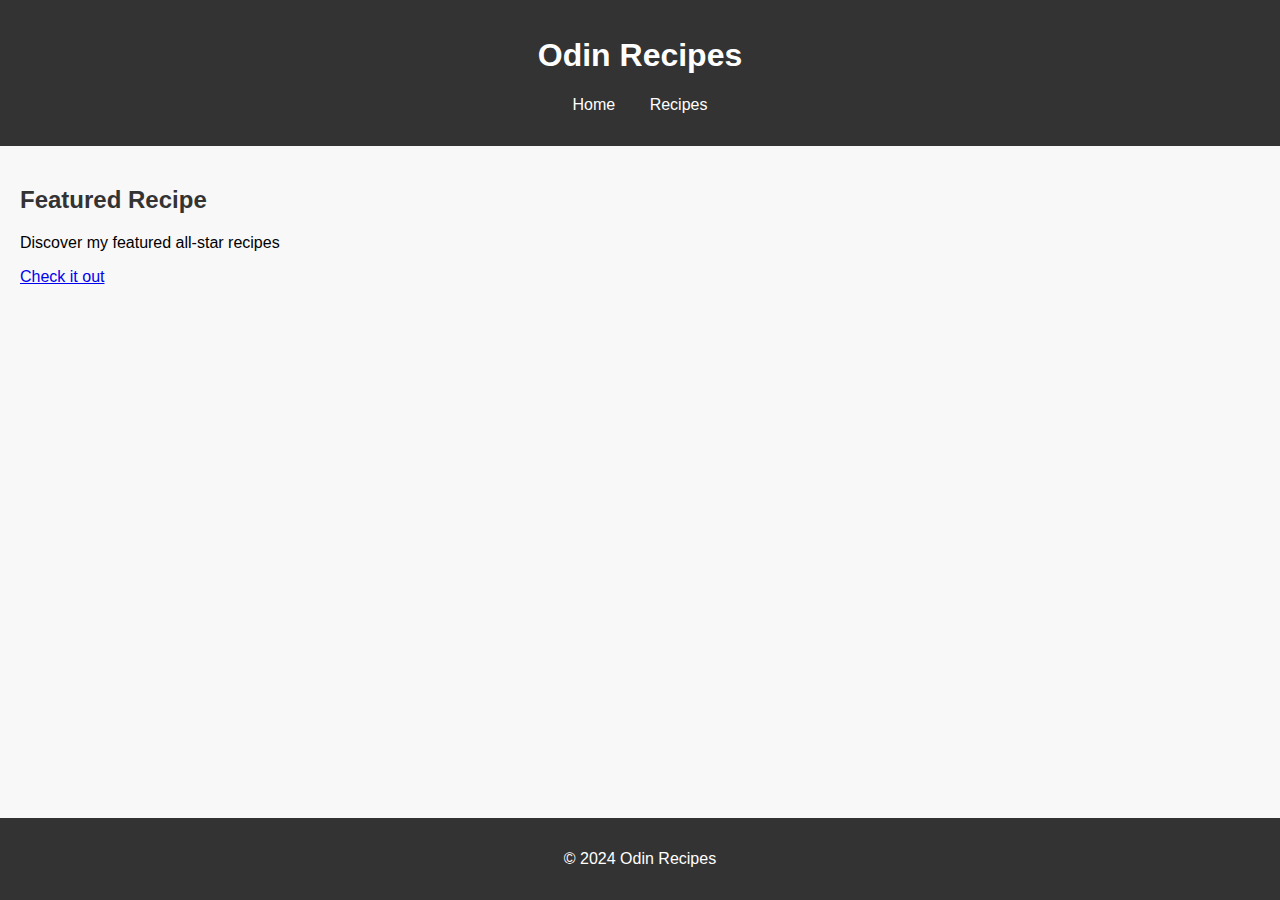
<file: index.html>
<!DOCTYPE html>
<html lang="en">

<head>
    <meta charset="UTF-8">
    <meta name="viewport" content="width=device-width, initial-scale=1.0">
    <title>Recipe Website</title>
    <link rel="stylesheet" href="styles.css">
</head>

<body>
    <header>
        <h1>Odin Recipes</h1>
        <nav>
            <ul>
                <li><a href="index.html">Home</a></li>
                <li><a href="recipes.html">Recipes</a></li>
            </ul>
        </nav>
    </header>
    <main>
        <section>
            <h2>Featured Recipe</h2>
            <p>Discover my featured all-star recipes</p>
            <a href="recipes.html">Check it out</a>
        </section>

    </main>
    <footer style="position: absolute;">
        <p>&copy; 2024 Odin Recipes</p>
    </footer>
</body>

</html>
</file>
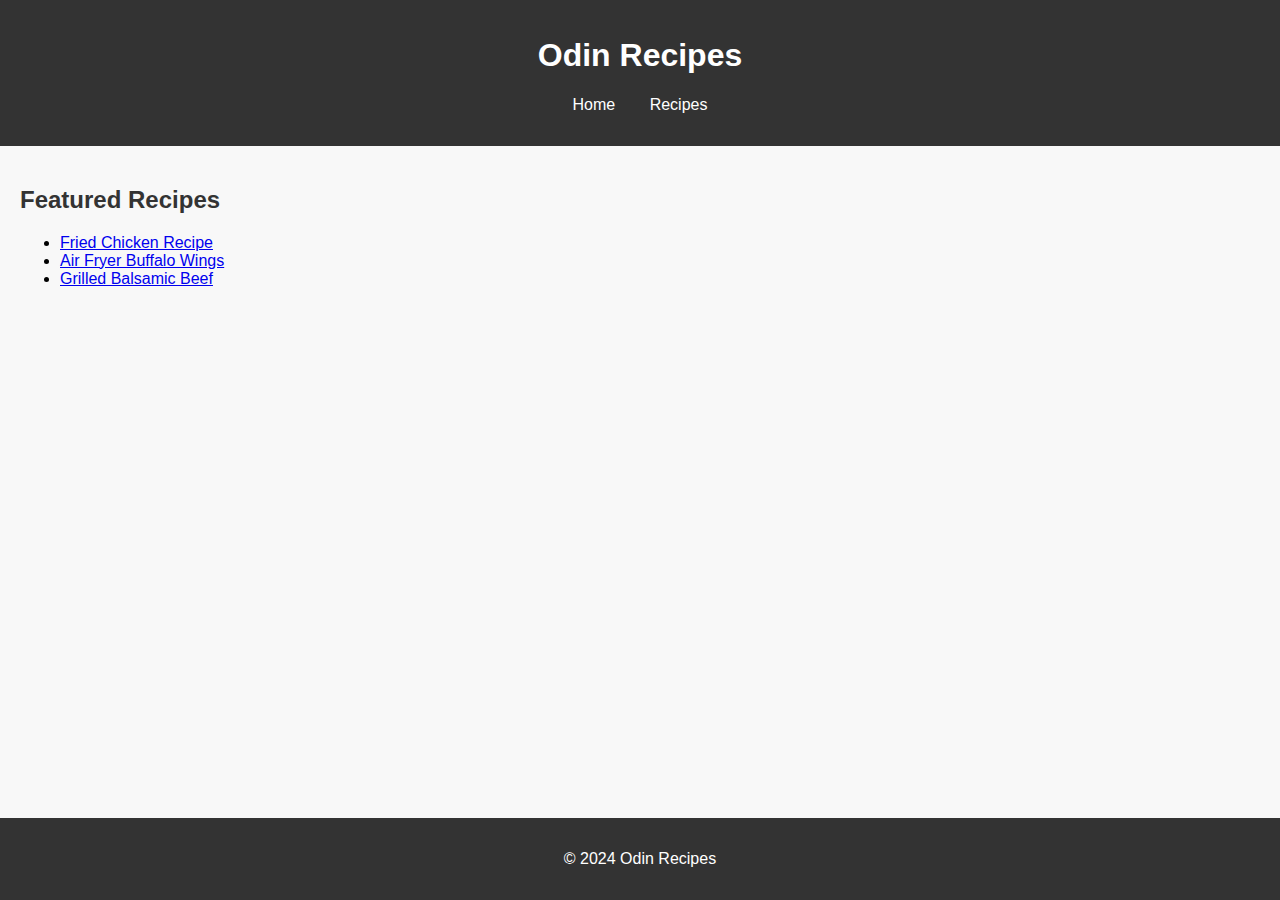
<file: recipes.html>
<!DOCTYPE html>
<html lang="en">

<head>
    <meta charset="UTF-8">
    <meta name="viewport" content="width=device-width, initial-scale=1.0">
    <title>Recipes</title>
    <link rel="stylesheet" href="styles.css">
</head>

<body>
    <header>
        <h1>Odin Recipes</h1>
        <nav>
            <ul>
                <li><a href="../index.html">Home</a></li>
                <li><a href="recipes.html">Recipes</a></li>
            </ul>
        </nav>
    </header>
    <main>
        <section>
            <h2>Featured Recipes</h2>
        </section>
        <section>
            <ul>
                <li><a href="recipes/friedchicken.html">Fried Chicken Recipe</a></li>
                <li><a href="recipes/BuffaloWings.html">Air Fryer Buffalo Wings</a></li>
                <li><a href="recipes/GrilledBeef.html">Grilled Balsamic Beef</a></li>
            </ul>
        </section>
    </main>
    <footer style="position: absolute;">
        <p>&copy; 2024 Odin Recipes</p>
    </footer>
</body>

</html>
</file>
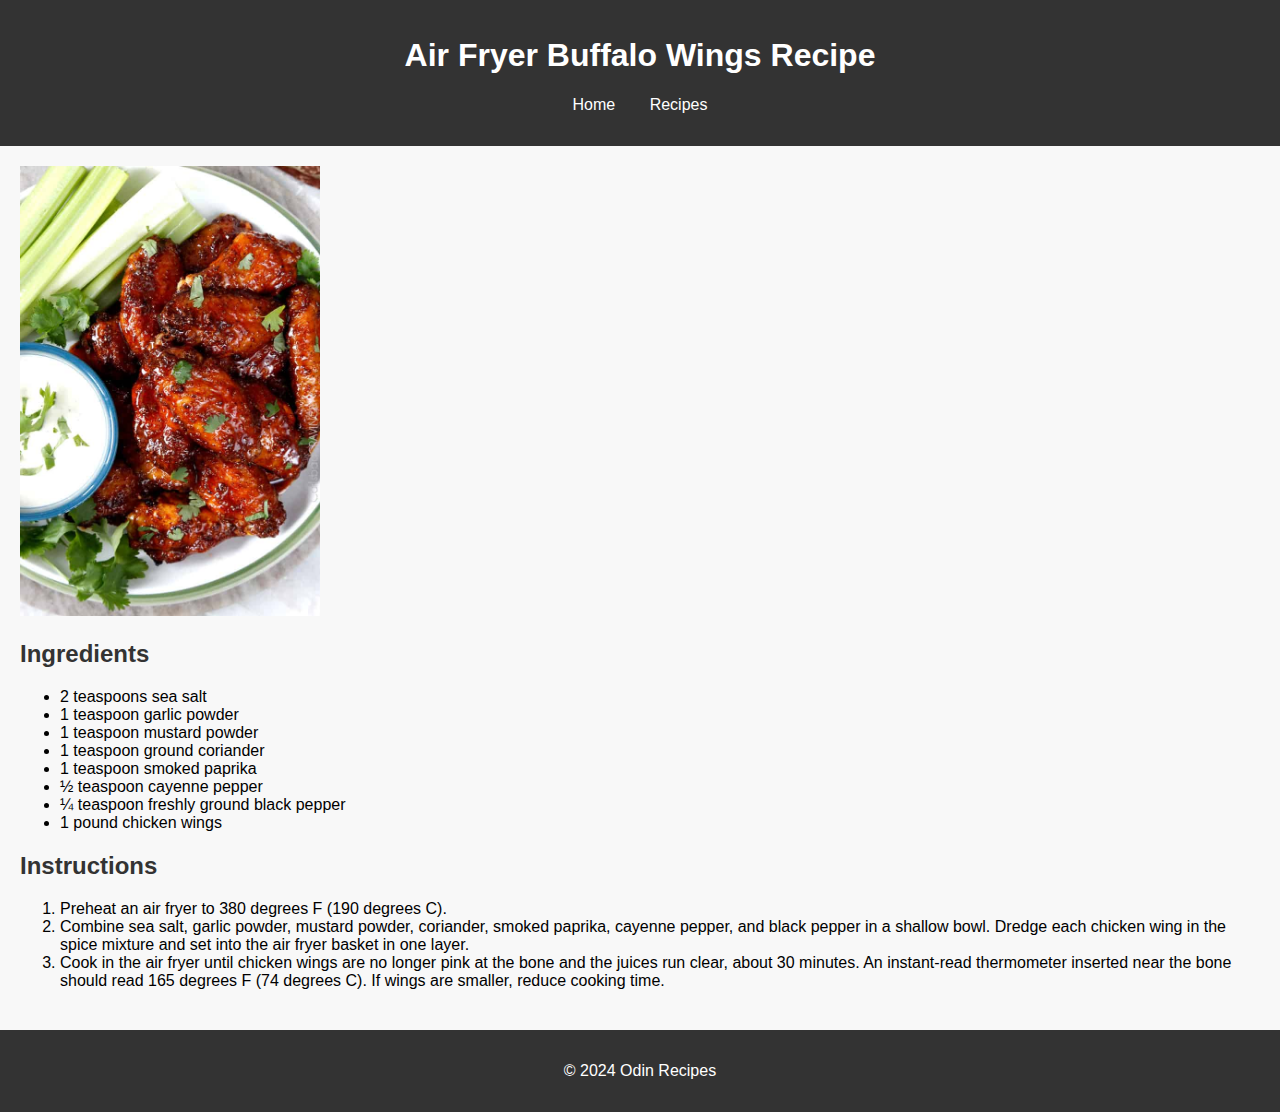
<file: recipes/BuffaloWings.html>
<!DOCTYPE html>
<html lang="en">

<head>
    <meta charset="UTF-8">
    <meta name="viewport" content="width=device-width, initial-scale=1.0">
    <title>Recipe</title>
    <link rel="stylesheet" href="../styles.css">
</head>

<body>
    <header>
        <h1>Air Fryer Buffalo Wings Recipe</h1>
        <nav>
            <ul>
                <li><a href="../index.html">Home</a></li>
                <li><a href="../recipes.html">Recipes</a></li>
            </ul>
        </nav>
    </header>
    <main>
        <section>
            <img src="../images/BuffaloWings.jpg" alt="Air Fried Buffalo Wings chicken"  width="300px">
        </section>
        <section>
            <h2>Ingredients</h2>
            <ul>
                <li>2 teaspoons sea salt</li>
                <li>1 teaspoon garlic powder</li>
                <li>1 teaspoon mustard powder</li>
                <li>1 teaspoon ground coriander</li>
                <li>1 teaspoon smoked paprika</li>
                <li>½ teaspoon cayenne pepper</li>
                <li>¼ teaspoon freshly ground black pepper</li>
                <li>1 pound chicken wings</li>
            </ul>
        </section>
        <section>
            <h2>Instructions</h2>
            <ol>
                <li>Preheat an air fryer to 380 degrees F (190 degrees C).</li>
                <li>Combine sea salt, garlic powder, mustard powder, coriander, smoked paprika, cayenne pepper, and
                    black pepper in a shallow bowl. Dredge each chicken wing in the spice mixture and set into the air
                    fryer basket in one layer.</li>
                <li>Cook in the air fryer until chicken wings are no longer pink at the bone and the juices run clear,
                    about 30 minutes. An instant-read thermometer inserted near the bone should read 165 degrees F (74
                    degrees C). If wings are smaller, reduce cooking time.</li>
            </ol>
        </section>
    </main>
    <footer>
        <p>&copy; 2024 Odin Recipes</p>
    </footer>
</body>

</html>
</file>
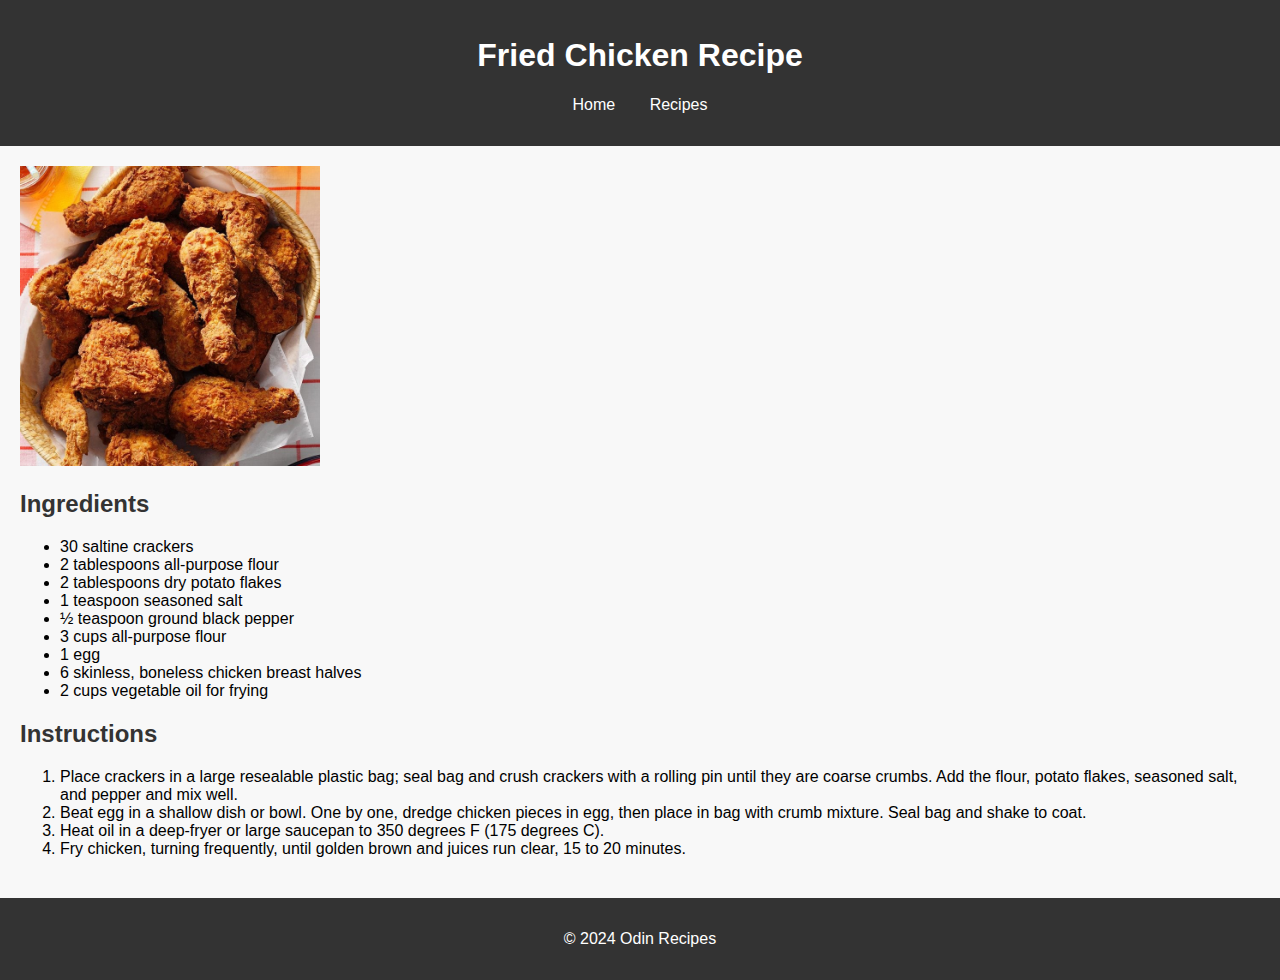
<file: recipes/friedchicken.html>
<!DOCTYPE html>
<html lang="en">

<head>
    <meta charset="UTF-8">
    <meta name="viewport" content="width=device-width, initial-scale=1.0">
    <title>Recipe</title>
    <link rel="stylesheet" href="../styles.css">
</head>

<body>
    <header>
        <h1>Fried Chicken Recipe</h1>
        <nav>
            <ul>
                <li><a href="../index.html">Home</a></li>
                <li><a href="../recipes.html">Recipes</a></li>
            </ul>
        </nav>
    </header>
    <main>
        <section>
            <img src="../images/friedchicken.jpg" alt="Fried chicken" width="300px">
        </section>
        <section>
            <h2>Ingredients</h2>
            <ul>
                <li>30 saltine crackers</li>
                <li>2 tablespoons all-purpose flour</li>
                <li>2 tablespoons dry potato flakes</li>
                <li>1 teaspoon seasoned salt</li>
                <li>½ teaspoon ground black pepper</li>
                <li>3 cups all-purpose flour</li>
                <li>1 egg</li>
                <li>6 skinless, boneless chicken breast halves</li>
                <li>2 cups vegetable oil for frying</li>
            </ul>
        </section>
        <section>
            <h2>Instructions</h2>
            <ol>
                <li>Place crackers in a large resealable plastic bag; seal bag and crush crackers with a rolling pin
                    until they are coarse crumbs. Add the flour, potato flakes, seasoned salt, and pepper and mix well.
                </li>
                <li>Beat egg in a shallow dish or bowl. One by one, dredge chicken pieces in egg, then place in bag with
                    crumb mixture. Seal bag and shake to coat.</li>
                <li>Heat oil in a deep-fryer or large saucepan to 350 degrees F (175 degrees C).</li>
                <li>Fry chicken, turning frequently, until golden brown and juices run clear, 15 to 20 minutes.</li>
            </ol>
        </section>
    </main>
    <footer>
        <p>&copy; 2024 Odin Recipes</p>
    </footer>
</body>

</html>
</file>
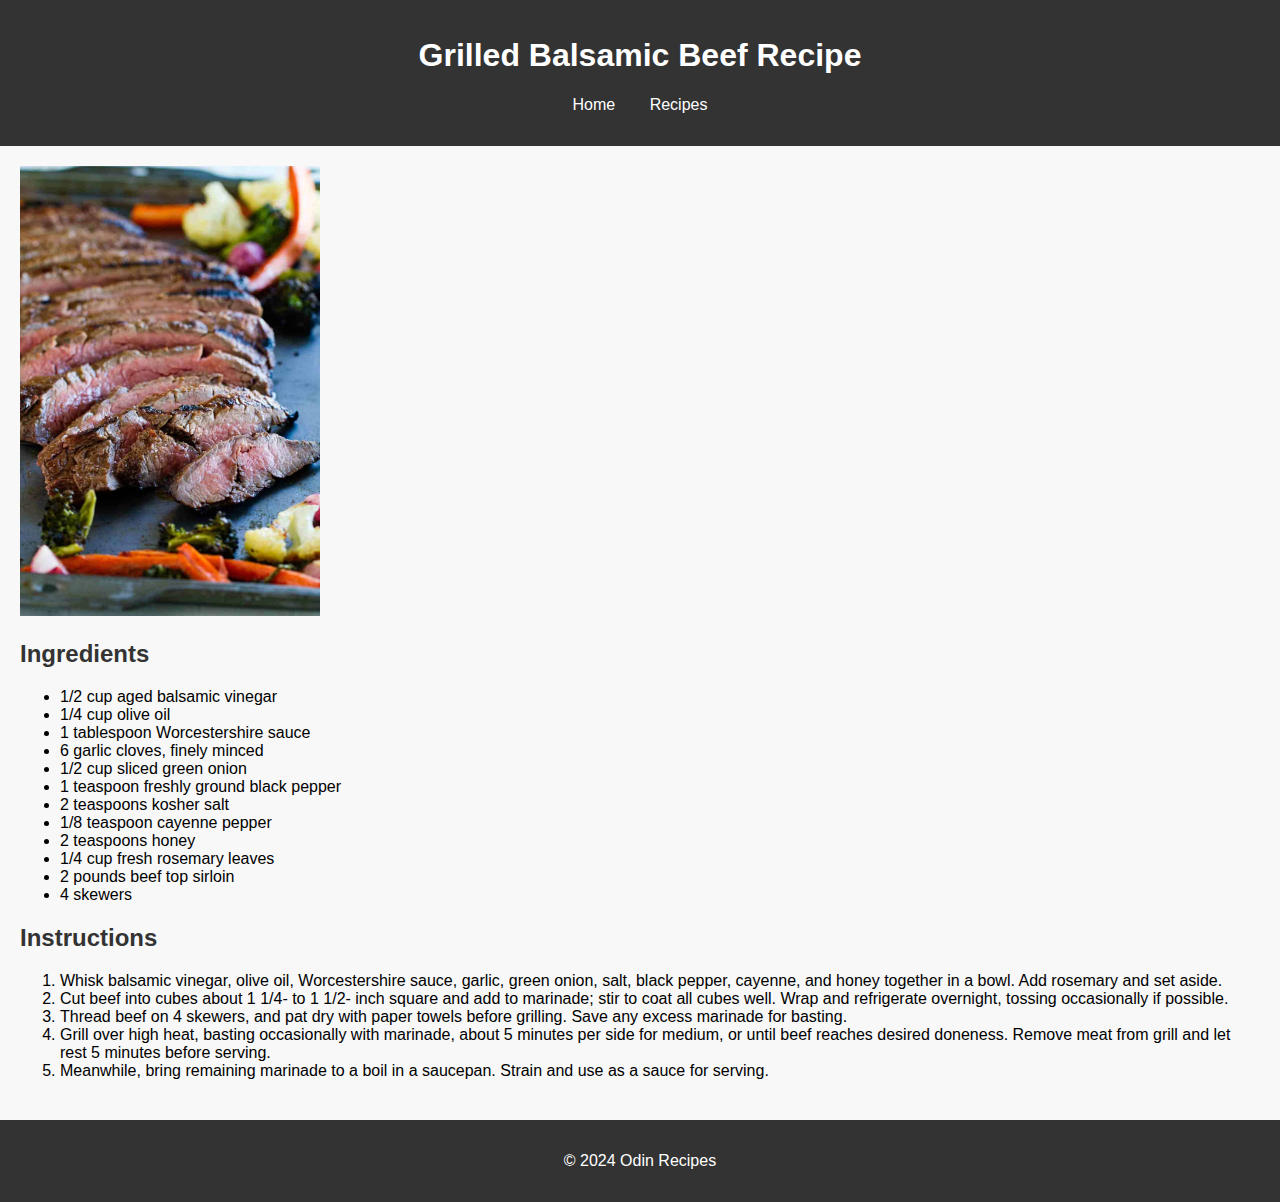
<file: recipes/GrilledBeef.html>
<!DOCTYPE html>
<html lang="en">

<head>
    <meta charset="UTF-8">
    <meta name="viewport" content="width=device-width, initial-scale=1.0">
    <title>Recipe</title>
    <link rel="stylesheet" href="../styles.css">
</head>

<body>
    <header>
        <h1>Grilled Balsamic Beef Recipe</h1>
        <nav>
            <ul>
                <li><a href="../index.html">Home</a></li>
                <li><a href="../recipes.html">Recipes</a></li>
            </ul>
        </nav>
    </header>
    <main>
        <section>
            <img src="../images/GrilledBalsamicBeef.jpg" alt="Grilled Balsamic Beef" width="300px">
        </section>
        <section>
            <h2>Ingredients</h2>
            <ul>
                <li>1/2 cup aged balsamic vinegar</li>
                <li>1/4 cup olive oil</li>
                <li>1 tablespoon Worcestershire sauce</li>
                <li>6 garlic cloves, finely minced</li>
                <li>1/2 cup sliced green onion</li>
                <li>1 teaspoon freshly ground black pepper</li>
                <li>2 teaspoons kosher salt</li>
                <li>1/8 teaspoon cayenne pepper</li>
                <li>2 teaspoons honey</li>
                <li>1/4 cup fresh rosemary leaves</li>
                <li>2 pounds beef top sirloin</li>
                <li>4 skewers</li>
            </ul>
        </section>
        <section>
            <h2>Instructions</h2>
            <ol>
                <li>Whisk balsamic vinegar, olive oil, Worcestershire sauce, garlic, green onion, salt, black pepper,
                    cayenne, and honey together in a bowl. Add rosemary and set aside.</li>
                <li>Cut beef into cubes about 1 1/4- to 1 1/2- inch square and add to marinade; stir to coat all cubes
                    well. Wrap and refrigerate overnight, tossing occasionally if possible.</li>
                <li>Thread beef on 4 skewers, and pat dry with paper towels before grilling. Save any excess marinade
                    for basting.</li>
                <li>Grill over high heat, basting occasionally with marinade, about 5 minutes per side for medium, or
                    until beef reaches desired doneness. Remove meat from grill and let rest 5 minutes before serving.
                </li>
                <li>Meanwhile, bring remaining marinade to a boil in a saucepan. Strain and use as a sauce for serving.
                </li>
            </ol>
        </section>
    </main>
    <footer>
        <p>&copy; 2024 Odin Recipes</p>
    </footer>
</body>

</html>
</file>
<file: styles.css>
body {
    font-family: Arial, sans-serif;
    margin: 0;
    padding: 0;
    background-color: #f8f8f8;
}

header {
    background-color: #333;
    color: white;
    padding: 1em 0;
    text-align: center;
}

nav ul {
    list-style-type: none;
    padding: 0;
}

nav ul li {
    display: inline;
    margin: 0 15px;
}

nav ul li a {
    color: white;
    text-decoration: none;
}

main {
    padding: 20px;
}
h1{
    color: white;
}
h2 {
    color: #333;
}

section {
    margin-bottom: 20px;
}

/* .image{
    width: 10%;
    height: 10%;
    margin: auto;
    padding: auto;
} */

footer {
    background-color: #333;
    color: white;
    text-align: center;
    padding: 1em 0;
    /* position: absolute; */
    bottom: 0;
    width: 100%;
}
</file>
